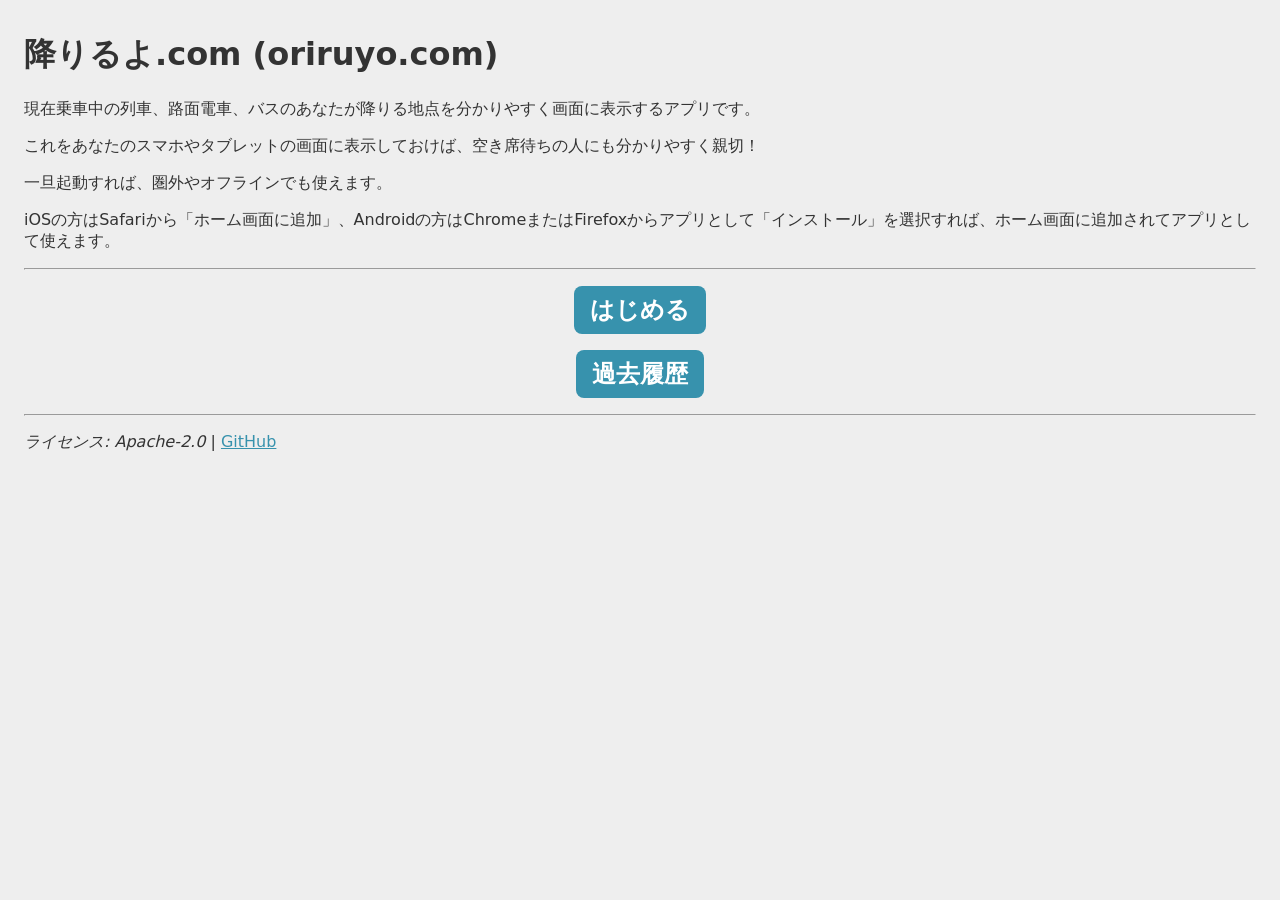
<file: docs/index.html>
<!DOCTYPE html>
<html lang="ja">
<head>
<meta charset="utf-8">
<title>降りるよ.com</title>
<link rel="stylesheet" href="main.css">
<meta name="viewport" content="width=device-width, initial-scale=1.0">
<link rel="canonical" href="https://oriruyo.com/">
<meta name="robots" content="index, follow">
<link rel="icon" href="icon.png">
<link rel="apple-touch-icon" href="icon-192.png">
<link rel="manifest" href="manifest.webmanifest">
<meta name="theme-color" content="#3792AD">
<meta name="apple-mobile-web-app-capable" content="yes">
<meta name="apple-mobile-web-app-title" content="降りるよ">
<meta name="description" content="現在乗車中の列車、路面電車、バスのあなたが降りる地点を分かりやすく画面に表示するアプリです。">
<meta property="og:description" content="現在乗車中の列車、路面電車、バスのあなたが降りる地点を分かりやすく画面に表示するアプリです。">
<meta property="og:title" content="降りるよ.com">
<meta property="og:url" content="https://oriruyo.com/">
<meta property="og:site_name" content="降りるよ">
<meta property="og:type" content="website">
<meta property="og:image" content="https://oriruyo.com/icon.png">
<meta name="twitter:card" content="summary">
<meta http-equiv="Content-Security-Policy" content="default-src 'none'; style-src 'self'; script-src 'self'; worker-src 'self'; manifest-src 'self'; font-src 'self'; img-src 'self'; base-uri 'none';">
<script src="main.js" defer></script>
</head>
<body>
<div id="views">
<div class="view" data-route-name="root">
<h1>降りるよ.com (oriruyo.com)</h1>
<p>現在乗車中の列車、路面電車、バスのあなたが降りる地点を分かりやすく画面に表示するアプリです。</p>
<p>これをあなたのスマホやタブレットの画面に表示しておけば、空き席待ちの人にも分かりやすく親切！</p>
<p>一旦起動すれば、圏外やオフラインでも使えます。</p>
<p>iOSの方はSafariから「ホーム画面に追加」、Androidの方はChromeまたはFirefoxからアプリとして「インストール」を選択すれば、ホーム画面に追加されてアプリとして使えます。</p>
<hr>
<button id="button-start" class="action-button">はじめる</button>
<button id="button-history" class="action-button">過去履歴</button>
<hr>
<p><em>ライセンス: Apache-2.0</em> | <a href="https://github.com/menhera-org/oriruyo.com">GitHub</a></p>
</div>
<div class="view" data-route-name="configure" hidden>
<h1>降車地を入力</h1>
<form id="configure-form">
<div>
    <label for="input-line-for">路線・行き先</label>
    <input required autocomplete="off" type="text" id="input-line-for" name="line_for" placeholder="学07 東大構内 行き">
</div>
<div>
    <label for="input-dest">降りる地点</label>
    <input required autocomplete="off" type="text" id="input-dest" name="dest" placeholder="龍岡門">
</div>
<div>
    <label for="input-kind">降りる地点の種類</label>
    <select autocomplete="off" id="input-kind" name="kind">
        <option selected value="train-station">列車駅</option>
        <option value="tram-stop">電停</option>
        <option value="bus-stop">バス停</option>
        <option value="other">その他の地点</option>
    </select>
</div>
<button type="submit" id="button-configure" class="action-button">設定・表示</button>
</form>
<hr>
<p><a href="#/">戻る</a></p>
</div>
<div class="view" data-route-name="display" hidden>
<div id="display-kind">私の降りる<span id="display-kind-value"></span>は：</div>
<div id="display-line-for"></div>
<div id="display-dest"></div>
<div id="display-credit">降りるよ.com</div>
<hr>
<p><a href="#/">戻る</a> | ＊スマホは横画面がおすすめ！</p>
</div>
<div class="view" data-route-name="history" hidden>
<h1>過去履歴</h1>
<ol id="history-list"></ol>
<hr>
<p><a href="#/">戻る</a></p>
</div>
<div class="view" data-route-name="not-found" hidden>
<h1>降りるよ.com (oriruyo.com)</h1>
<h2>ページが見つかりません</h2>
<hr>
<p><a href="#/">戻る</a></p>
</div>
</div>
</body>
</html>
</file>
<file: docs/main.css>
:root, * {
    --font-main: system-ui, sans-serif;
    --brand-color: #3792AD;
    --brand-inverted-color: #FFFFFF;
    --main-color: #333;
    --main-inverted-color: #eee;
    --secondary-color: #888;
    --secondary-inverted-color: #fff;
}

a {
    color: var(--brand-color) !important;
}

a:hover {
    text-decoration: none;
}

body {
    margin: 0;
    font-family: var(--font-main);
    color: var(--main-color);
    background-color: var(--main-inverted-color);
    font-size-adjust: none;
    -moz-user-select: none;
    user-select: none;
    -webkit-user-drag: none;
}

input, select, button {
    font: inherit;
}

input[type="text"] {
    -moz-user-select: text;
    user-select: text;
}

button.action-button {
    display: block;
    inline-size: max-content;
    margin-inline: auto;
    background-color: var(--brand-color);
    color: var(--brand-inverted-color);
    border-radius: .5rem;
    font-size: 1.5rem;
    font-weight: bold;
    text-align: center;
    margin-block: 1rem;
    padding-inline: 1rem;
    padding-block: .5rem;
    appearance: none;
    border: none;
}

#configure-form {
    display: grid;
    grid-template-columns: auto 1fr;
}

#configure-form > div {
    grid-column: span 2;
    grid-template-columns: subgrid;
    display: grid;
}

#configure-form > .action-button {
    grid-column: span 2;
    justify-self: center;
}

#configure-form > div > * {
    display: block;
    margin: 0;
    border: solid 0.125rem var(--secondary-color);
    background-color: var(--secondary-inverted-color);
    border-radius: 0;
    padding-inline: .5rem;
    padding-block: 1rem;
    font-size: 1.25rem;
    text-align: start;
    min-inline-size: 0;
    justify-self: stretch;
    align-self: stretch;
}

#configure-form > div > label {
    text-align: end;
    border-color: transparent;
    background-color: transparent;
}

#display-credit {
    color: var(--secondary-color);
    font-size: max(1vi, 1rem);
    font-weight: bold;
    text-align: end;
}

#display-kind {
    font-size: max(5vi, 1.75rem);
    font-weight: bold;
}

#display-line-for {
    font-size: max(3vi, 1.5rem);
    font-weight: bold;
    -moz-user-select: text;
    user-select: text;
}

#display-dest {
    font-size: max(8vi, 2rem);
    font-weight: bold;
    -moz-user-select: text;
    user-select: text;
}

div.view {
    padding-inline: 1.5rem;
    padding-block: .75rem;
}

#history-list {
    -moz-user-select: text;
    user-select: text;
}
</file>
